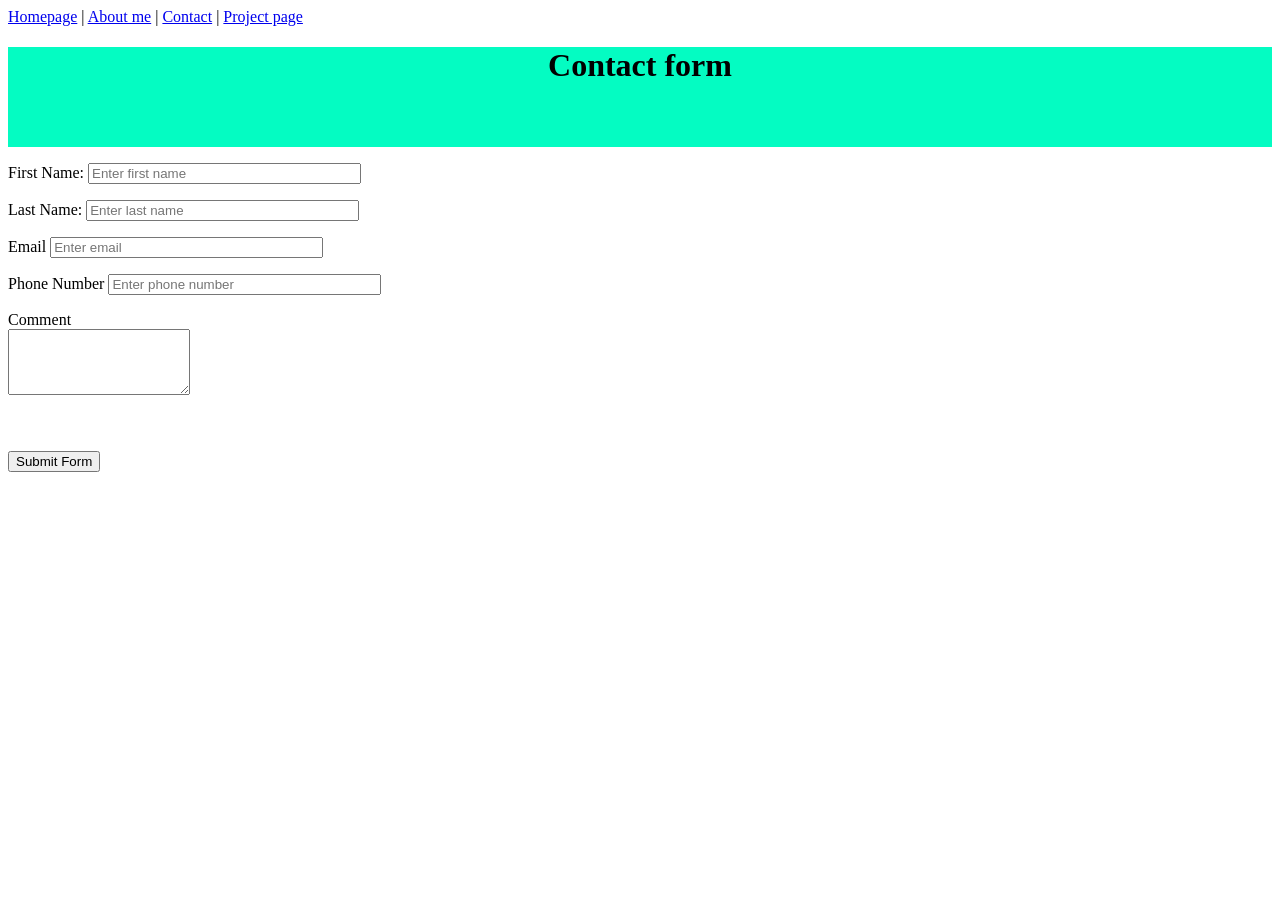
<file: contact.html>
<!DOCTYPE html>

<nav>
    <a href="index.html">Homepage</a> |
    <a href="about.html">About me</a> |
    <a href="contact.html">Contact</a> |
    <a href="project.html">Project page</a>
</nav>

<head>
    <link rel="stylesheet" type="text/css" href="index.css">
    <div id="banner">
        <h1>Contact form</h1>
    </div>
</head>


<body>
    <div id="contact">
        <form action="mailto:aksayan.nirmalan@ontariotechu.net" method="post" enctype="text/plain" name="form">

        <p>
            <label for="fname">First Name:</label>
            <input type="text" id="fname" size="32" placeholder="Enter first name"required>
        </p>
        <p>
            <label for="lname">Last Name:</label>
            <input type="text" id="lname" size="32" placeholder="Enter last name"required>
        </p>
        <p>
            <label for="email">Email</label>
            <input type="text" id="email" size="32" placeholder="Enter email"required>
        </p>

        <p>
            <label for="phonenumber">Phone Number</label>
            <input type="tel" id="phonenumber" size="32" placeholder="Enter phone number">
        </p>

        <p>
            <label for="comment">Comment</label>
            <br>
            <textarea name="comments" col="60" rows="4"></textarea>
        </p>
        <br><br>
        <input type="submit" value="Submit Form"></input>

        </form>

    </div>

    
        
</body>
</file>
<file: index.css>
@charset "UTF-8";

#banner
{
    width:100%;
    height: 100px;
    Background-color:rgb(4, 252, 194);
    text-align: center;

}




#footer
{
    width: 60%;

    height:100px;
    background-color:rgb(4, 252, 194);
}
</file>
